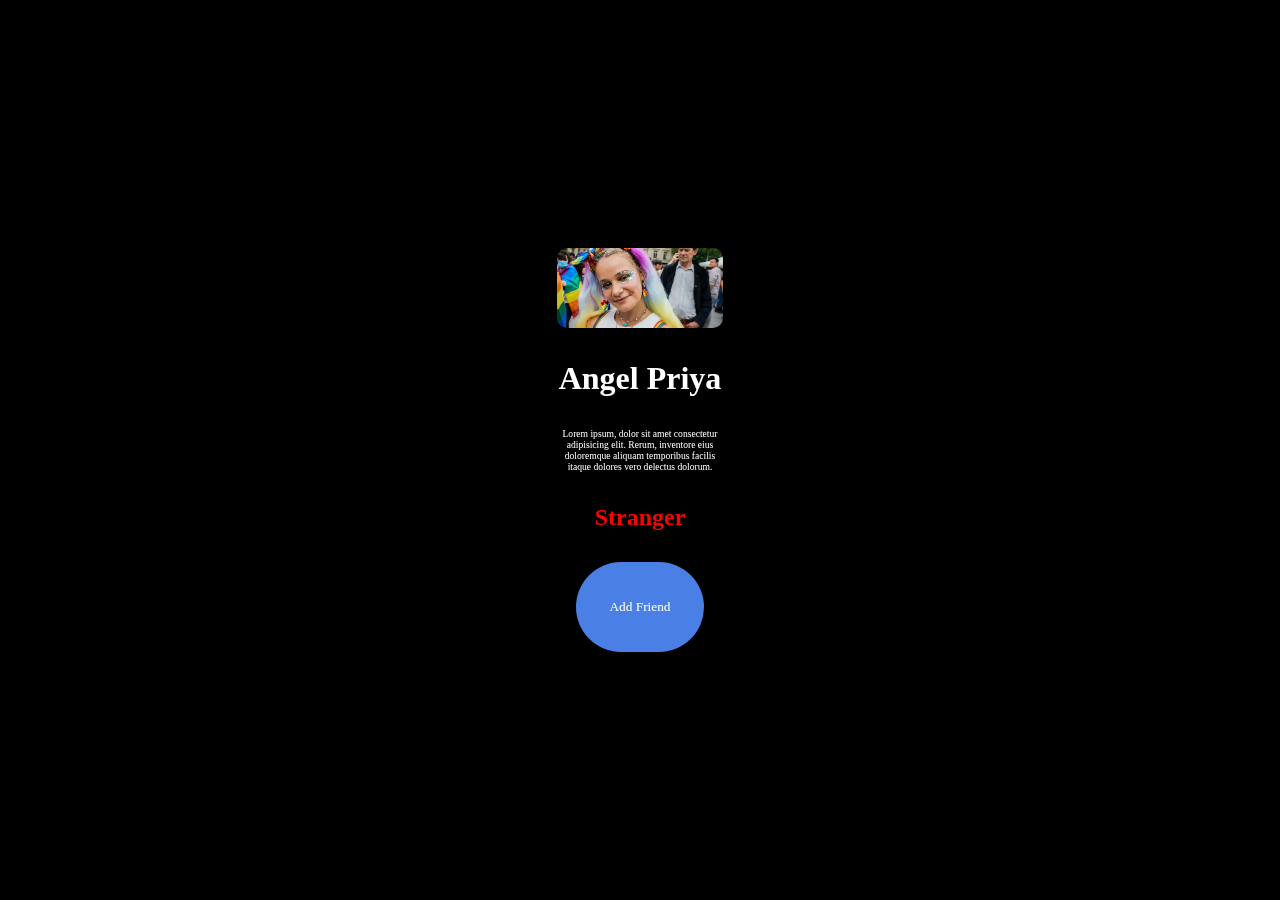
<file: Beginner_projects/Card_Add_removeFriend/index.html>
<!DOCTYPE html>
<html lang="en">
<head>
    <meta charset="UTF-8">
    <meta name="viewport" content="width=device-width, initial-scale=1.0">
    <title>Document</title>
    <link rel="stylesheet" href="./style.css">
</head>
<body>
    <main>
        <div class="background">
          <div class="card">
           <img src="./AngelPriya.jpg" alt="girl_image">
           <h1>Angel Priya</h1>
           <p>Lorem ipsum, dolor sit amet consectetur adipisicing elit. Rerum, inventore eius doloremque aliquam temporibus facilis itaque dolores vero delectus dolorum.</p>
           <h2>Stranger</h2>
           <button>Add Friend</button>
          </div>      
        </div>
    </main>
    <script src="index.js"></script>
</body>
</html>
</file>
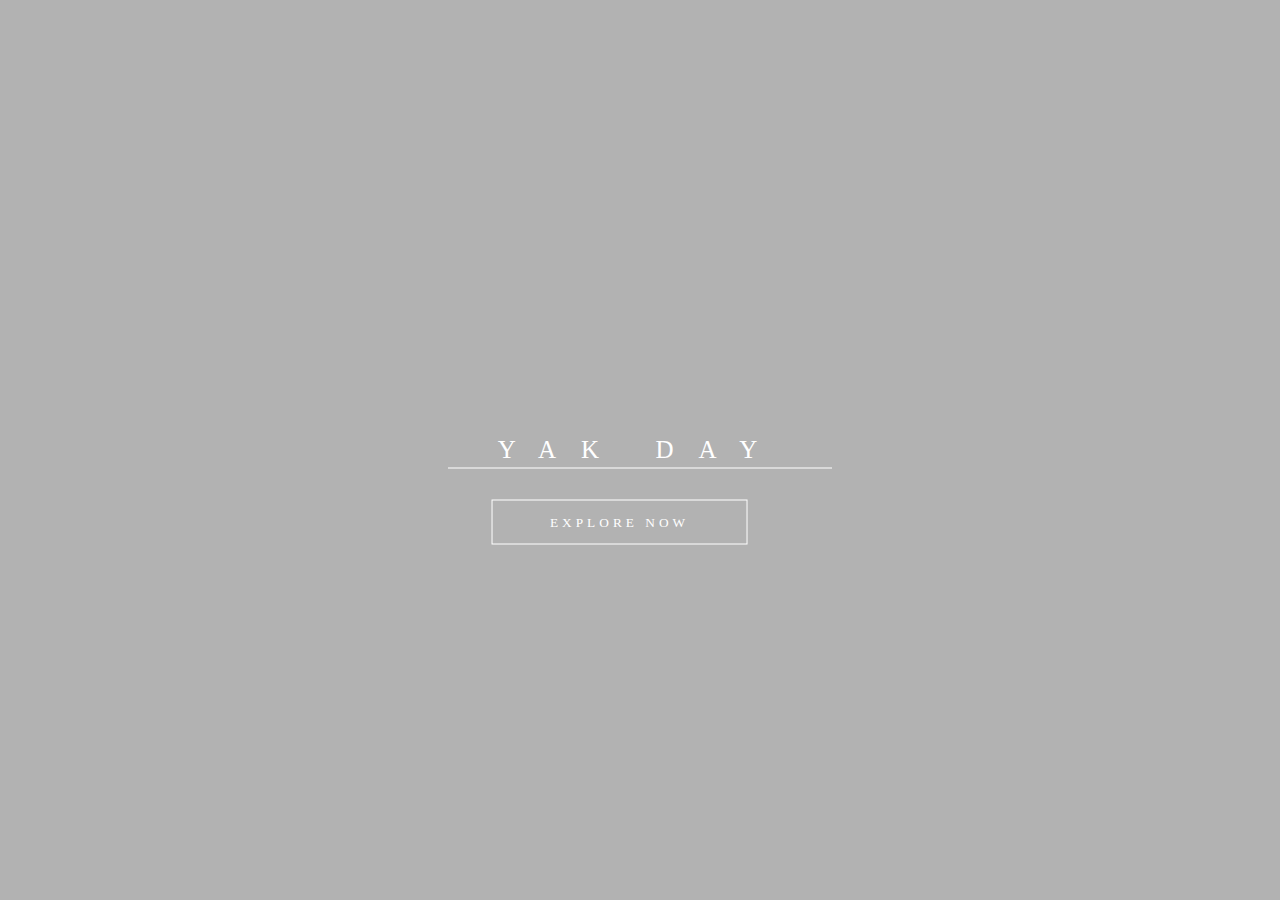
<file: Beginner_projects/First_landing_page/index.html>
<!DOCTYPE html>
<html lang="en">
<head>
    <meta charset="UTF-8">
    <meta name="viewport" content="width=device-width, initial-scale=1.0">
    <title>Yak Day</title>
</head>
<link rel="stylesheet" href="./styles.css">
<body>
    <div id="main">
        <div class="overlay">
            <h1>Yak Day</h1>
            <div class="line"></div>
            <button>Explore Now</button>
        </div>
    </div>
</body>
</html>
</file>
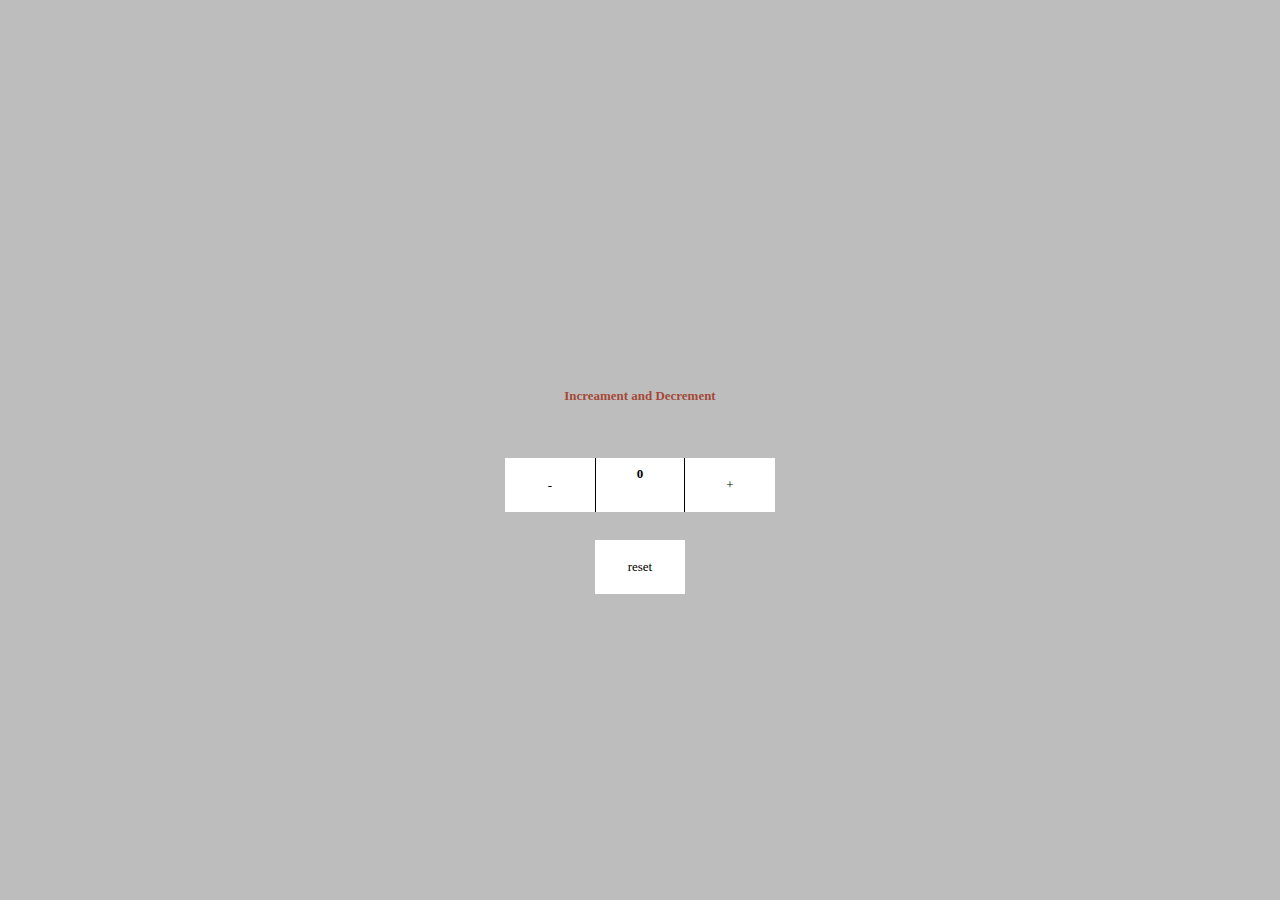
<file: Beginner_projects/Simple_counter/index.html>
<!DOCTYPE html>
<html lang="en">
<head>
    <meta charset="UTF-8">
    <meta name="viewport" content="width=device-width, initial-scale=1.0">
    <link rel="stylesheet" href="./style.css">
    <title>Document</title>
</head>
<body>
    <div class="wrapper">
        <div>
            <p>Increament and Decrement</p>
            <div class="inner">
                <button class="decrement" onclick="decrement()">- </button>
                <p class="count">0</p>
                <button class="increament" onclick="increment()">+ </button>
            </div>
        </div>
        <button class="reset" onclick="reset()"> reset</button>
    </div>
    <script src="./index.js"></script>
</body>
</html>
</file>
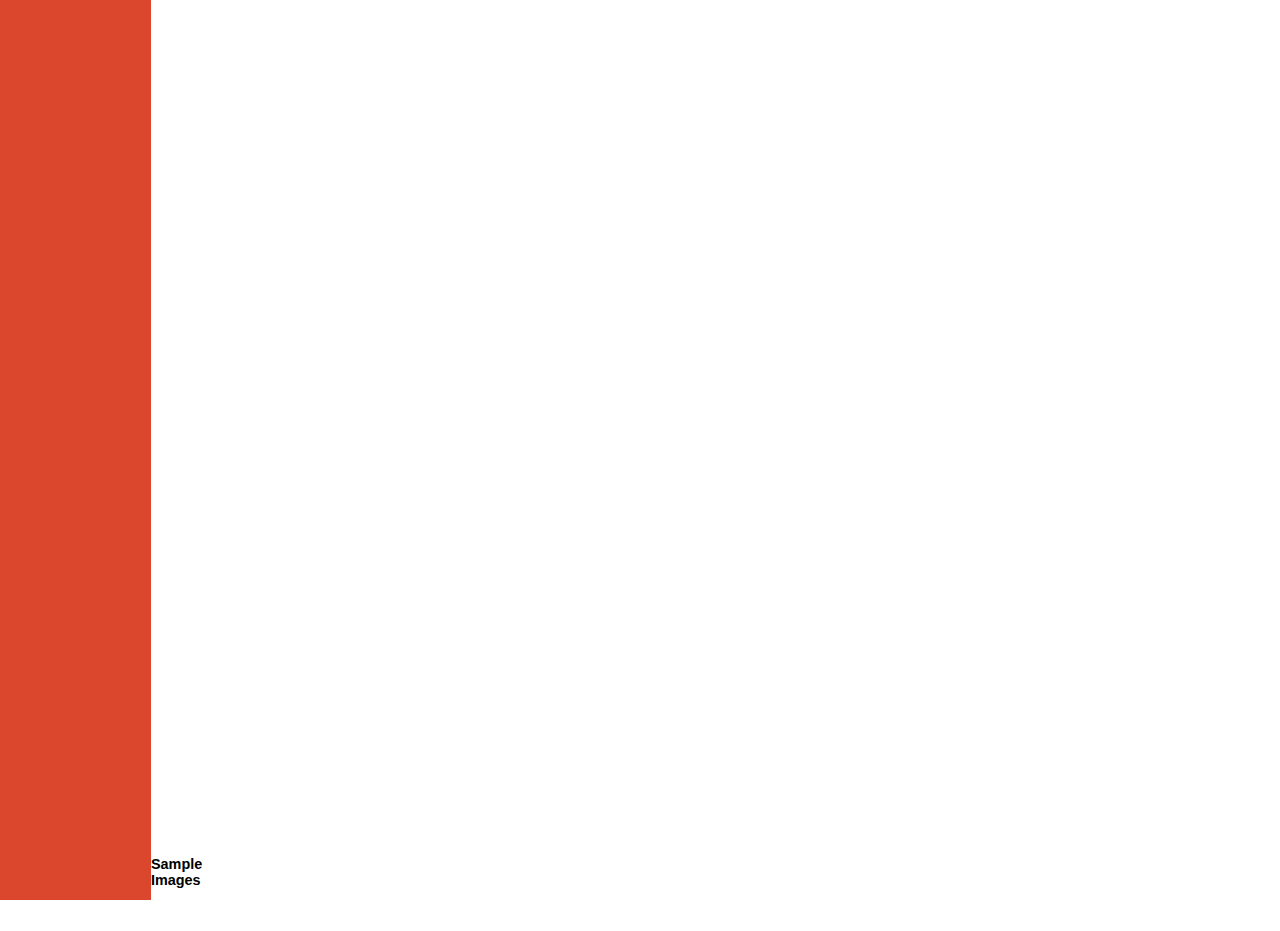
<file: Beginner_projects/GSAP/Nike_shoes/index.html>
<!DOCTYPE html>
<html lang="en">
<head>
    <meta charset="UTF-8">
    <meta name="viewport" content="width=device-width, initial-scale=1.0">
    <title>Nike</title>
    <link rel="stylesheet" href="./style.css">
    <link rel="stylesheet" href="normalize.css">
</head>
<body >
    <div class="wrapper">
        <div class="left">
           <div class="text">
             <h1 class="a"><span>Nike</span> AirPerfomax</h1>
             <h3 class="a">XZ series</h3>
             <p class="a">Lorem ipsum dolor sit amet consectetur, adipisicing elit. Quasi placeat in commodi nihil, odit voluptatem suscipit doloribus similique voluptatum architecto maiores quae quod.</p>
             <button class="a">Checkout</button>
           </div>
           <div class="btm a">
            <h3>Lorem ipsum dolor sit amet.</h3>
            <p>Lorem ipsum dolor sit amet consectetur adipisicing elit. Eligendi debitis voluptas laboriosam.</p>
           </div>
        </div>
        <div class="right">
            <div class="center">
                <h1 class="a" ><span>Nike</span> AirPerfomax.</h1>
                <h2 class="a" >Exclusively Built for <span>India.</span></h2>
                <p class="a" >Lorem ipsum dolor sit amet consectetur adipisicing elit. Tempora optio distinctio sint unde at quas obcaecati ipsa aliquam rerum corrupti, maxime deleniti velit!</p>
                <div  class="a" id="btns">
                    <button>Check Out The 360 degree View</button>
                    <button>Add To Cart</button>
                </div>
                <h3 id="sample-txt">Sample Images</h3>
                <div class="samples">
                    <div class="sample">
                        <img src="./sample1.png" alt="sample_shoes">
                    </div>
                    <div class="sample">
                        <img src="./sample1.png" alt="sample_shoes">
                    </div>
                    <div class="sample">
                        <img src="./sample1.png" alt="sample_shoes">
                    </div>
                </div>
            </div>
            <img src="./shoes.webp" alt="shoe_image">
        </div>
    </div>
    <script src="https://cdn.jsdelivr.net/npm/gsap@3.12/dist/gsap.min.js"></script>
    <script src="index.js"></script>
</body>
</html>
</file>
<file: Beginner_projects/Card_Add_removeFriend/style.css>
*{
    margin: 0;
    padding:0;
    box-sizing:border-box;
    font-family: "Roboto";
}
html,body{
    width: 100vw;
    height:100vh;
}
main{
    width: 100%;
    height: 100%;
    background-color:black;
    display: flex;
    align-items: center;
    justify-content: center;
     
} 
.background{
    border-radius: 3%;
    width: 20vw;
    height: 60vh;
    background-image: url("https://plus.unsplash.com/premium_photo-1669760566940-d95bb0693183?ixlib=rb-4.0.3&ixid=M3wxMjA3fDB8MHxwaG90by1wYWdlfHx8fGVufDB8fHx8fA%3D%3D&auto=format&fit=crop&w=1632&q=80");
    background-position: center;
    color: white;
}  
.card{
    width: 20vw;
    height: 60vh;
    border-radius: 3%;
    display: flex;
    flex-direction: column;
    align-items: center;
    justify-content: center;
    position: relative;
    gap: 3.5vh;
    padding: 5vh;
    backdrop-filter: blur(10px);
    
}
.card img{
    height: 80px;
    width: 100%;
    border-radius: 10px;
    object-fit: cover;
    object-position: center;
}
.card p{
   font-size: .6rem;
   text-align: center;
}
button{
    text-decoration: none;
    background-color:rgb(74, 128, 230);
    color: white;
    border: none;
    width: 10vw;
    height: 10vh;
    border-radius: 100px;
    cursor: pointer;
}
h2{
    color: red;
}
.card:hover{
}
</file>
<file: Beginner_projects/First_landing_page/styles.css>
*{
    margin: 0;
    padding: 0;
    box-sizing: border-box;
    text-transform: uppercase;
    font-family:Anurati;
}

html,body{
    width: 100%;
    height: 100%;
}

#main{
    width: 100%;
    height: 100%;
    background-image: url(https://images.unsplash.com/photo-1692988801986-61ec2e011257?ixlib=rb-4.0.3&ixid=M3wxMjA3fDB8MHxwaG90by1wYWdlfHx8fGVufDB8fHx8fA%3D%3D&auto=format&fit=crop&w=1470&q=80);
    background-size: cover;
    background-position:center;
}

.overlay{
    width: 100%;
    height: 100%;
    background-color:rgba(0, 0, 0, .7);
    transition:background-color .5s;
}

.overlay h1{
    position:absolute;
    top: 50%;
    left: 50%;
    transform: translate(-50%,-50%);
    /*Text design*/
     color: white;
     font-size: 25px;
        font-weight: 450;
        letter-spacing: 25px;
}
.line{
    position: absolute;
    top: 52%;
    left: 50%;
    transform:translate(-50%,-50%);
    width: 30%;
    height: 1px;
    background-color: #fff;
}
button{
  position: absolute;
  top:58%;
  left:50%;
  transform:translate(-58%,-50%);
  width: 20%;
  height: 5%;
  font-weight: 100;
  letter-spacing: 4px;
  border:1px solid #fff;
  background-color: transparent;
  color: #fff;
  transition: box-shadow .4s ;
}
button:hover{
   background-color:white;
   color: #000;
   border:1px solid #fff;
   box-shadow:0px 0px 100px 5px #fff;
   
}
.overlay:hover{
    background-color:rgba(0, 0, 0, .3);
}
</file>
<file: Beginner_projects/Simple_counter/style.css>
*{
    padding: 0;
    margin: 0;
    box-sizing: border-box;
    font-family: 'roboto';
    font-size: .9rem;
}

html,body{
    min-width: 100vw;
    min-height: 100vh;
    background-color: #bdbdbd;
}
.wrapper{
    text-align: center;
    width: 100%;
    height: 100vh;
    display: flex;
    align-items: center;
    justify-content: center;
    color: rgba(156, 31, 9, 0.767);
    font-weight: 550;
}
button{
    width: 10vh;
    height: 6vh;
    color:black;
    border: none;
    background-color:white;
    cursor: pointer;
}
.inner{
    background-color: white;
    margin-top: 20%;
    width: 100%;
    display: flex;
    justify-content: space-between;
    
}
.inner p{
    border-right: 1px solid black;
    border-left: 1px solid black;
    width: 10vh;
    height: 6vh;
    text-align: center;
    line-height: 2.5;
    color: black;
}
.reset{
    position: absolute;
    top: 60%;
}
</file>
<file: Beginner_projects/GSAP/Nike_shoes/style.css>
*{
    margin: 0;
    padding: 0;
    box-sizing: border-box;
    font-family: gilroy,sans-serif;
}
html,body{
    width: 100vw;
    height: 100vh;
}
.wrapper{
    min-height: 100vh;
    min-width: 100vw;
    display: flex;
}
.left{
    width: 35vw;
    height: 100vh;
    background-color: rgb(218, 71, 45);
    color: white;
    position: relative;
}
.left .text{
    position:absolute;
    top: 20%;
    left: 10%;

}
.text h1{
    font-size: 2.5rem;
    line-height: 1;
    margin:0;
}
.text h1 span{
    font-weight:100;
}
.text h3{
    font-size: 1.5rem;
    font-weight: 500;
    margin-top: .5rem;
    margin-bottom: 1rem;
}
.text p{
    width: 60%;
    font-size: .7rem;
    line-height: 1.5;
}
.left button{
    padding: .4rem 1.2rem;
    border: none;
    background-color: white;
    color:  rgb(212, 59, 31);
    font-size: .7rem;
    font-weight: 700;
    border-radius: 4px;
    margin-top: 1rem;
    cursor: pointer;

}
.left .btm{
    width: 90%;
    position:absolute;
    bottom: 3%;
    left: 0;
    background-color: white;
    padding: 1.2rem;
    color: black;

}
.btm h3{
    color: rgb(212, 59, 31);
    font-size:.9rem ;
}
.btm p{
    width: 80%;
    font-size: .7rem;
    margin-top: .3rem;
    opacity: .7;
}
.right{
    width:65vw;
    height: 100vh;
    position: relative;
    background-color: #f0f0f0;

}
.right .center{
    position: absolute;
    top: 20%;
    left: 25%;
    width: 60%;
}
.center h1{
    font-size: 2.5rem;
    color: rgb(228, 85, 60);
    margin: 0;
    margin-top: .3rem;
}
.center h1 span{
    color: black;
    font-weight: 300;
}
.center h2{
    font-size: .9rem;
    font-weight: 100;
    margin-bottom: .6rem;
}
.center h2 span{
    font-weight: 700;
}
.center p{
   font-size: .7rem;
   width: 70%;
   font-weight:400;
   line-height: 1rem;
   margin-bottom: 1.5rem;
}
.center #btns{
    display: flex;
    gap: 1rem;    
}
#btns button{
    padding: .6rem 1.5rem;
    font-size: .7rem;
    font-weight: 700;
    cursor: pointer;
}
.center button:nth-child(1){
    background-color: transparent;
    color: rgb(212, 59, 31);
    border: 1px solid rgb(212, 59, 31);
    border-radius: .3rem;
}
.center button:nth-child(2){
    background-color: rgb(212, 59, 31);
    color: white;
    border: none;
    border-radius: 1rem;
}
.right> img{
    width: 20vw;
    position: absolute;
    top: 50%;
    left:0;
    transform: translate(-50%,-50%);
}

.samples{
    margin-top: 1.5rem;
    display: flex;
    gap: 1rem;
}
.samples .sample {
    width:5vw;
    overflow: hidden;
    border-radius: 10px;   
}
.sample img{
    width: 100%;
}
#sample-txt{
    font-size: .9rem;
    margin-top: .8rem;
}
</file>
